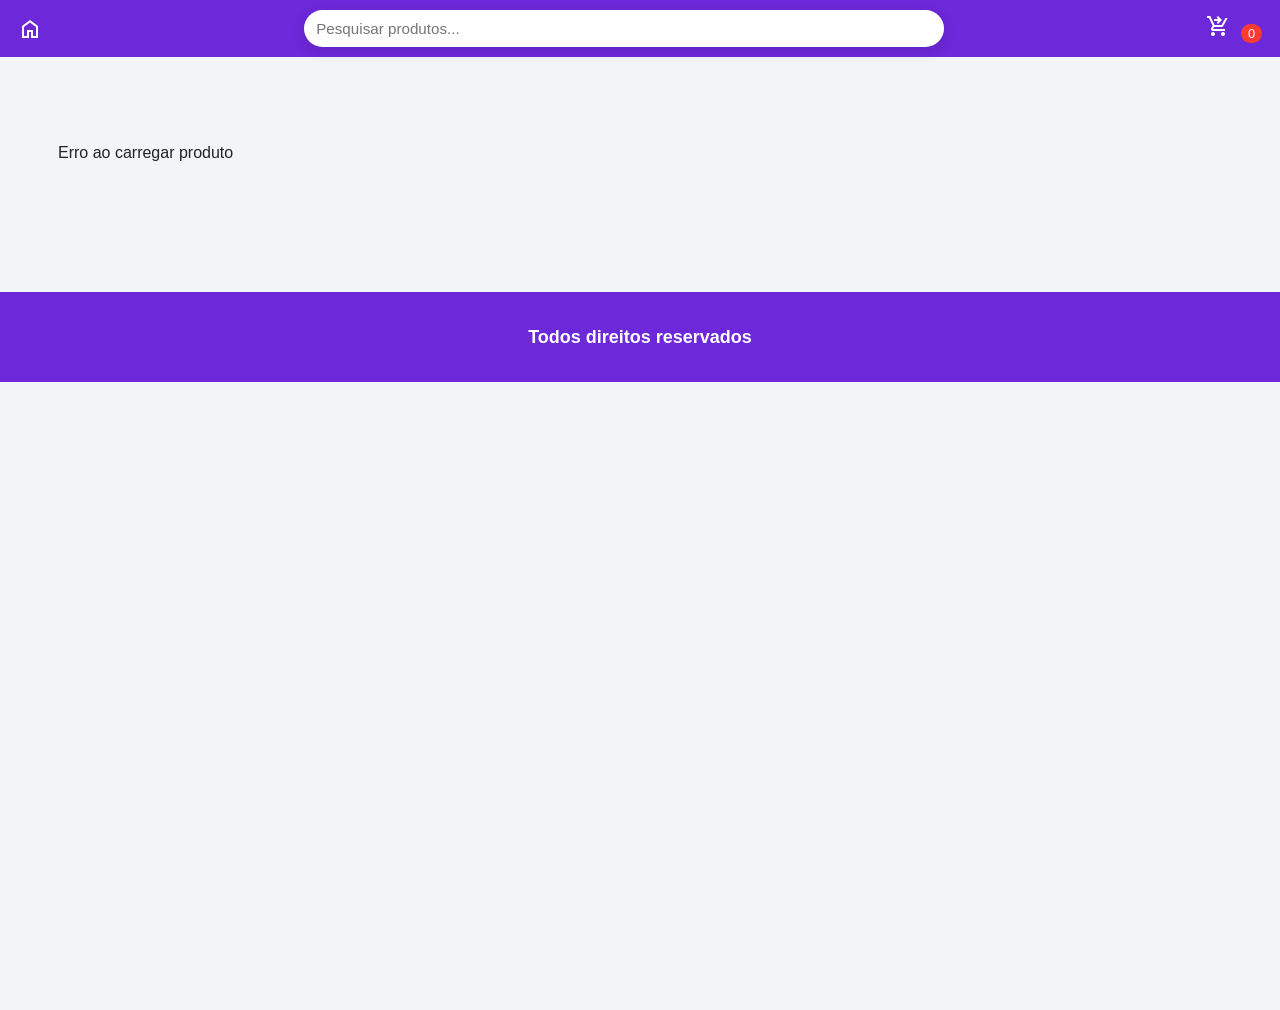
<file: index.html>
<!DOCTYPE html>
<html lang="pt-br">
<head>
    <meta charset="UTF-8">
    <meta name="viewport" content="width=device-width, initial-scale=1.0">
    <title>Ecommerce</title>
    <link rel="stylesheet" href="style.css">
    <link href="https://fonts.googleapis.com/css2?family=Material+Symbols+Outlined" rel="stylesheet" />
    
</head>
<body>
    <!-- estrutura do cabecalho -->
  <header class="header">
    <div class="header-left">
      <span class="material-symbols-outlined icon" aria-hidden="true">home</span>
    </div>

    <div class="header-center">
      <input id="search-input" type="search" placeholder="Pesquisar produtos..." aria-label="Pesquisar produtos" />
    </div>

    <div class="header-right">
      <div class="cart" id="cart" role="button" aria-label="Abrir carrinho">
        <span class="material-symbols-outlined icon">shopping_cart_checkout</span>
        <span id="cart-count" class="cart-badge" aria-hidden="true">0</span>
      </div>
    </div>
  </header>

    <!-- estrutura dos card 
    Ajuste 1: Remocao da classe card( coloquei dentro do js) 
    -->
    <main id="produto-card"></main>
    <!-- estrutura do rodape -->
     

    <div id="modal" class="modal" aria-hidden="true">
      <div class="modal-overlay" data-close="true"></div>
      <div class="modal-content" role="dialog" aria-modal="true" aria-labelledby="modal-title">
        <button class="modal-close" aria-label="Fechar">&times;</button>
        <h2 id="modal-title">Confirmar compra</h2>
        <p id="modal-desc"></p>
        <div class="modal-actions">
          <button id="confirm-buy" class="btn primary">Confirmar</button>
          <button id="cancel-buy" class="btn">Cancelar</button>
        </div>
      </div>
    </div>
    <footer class="footer">Todos direitos reservados</footer>
   
    <script src="script.js"></script>
    
</body>
</html>
</file>
<file: style.css>
*{
    box-sizing: border-box;
}
body{
  font-family: Arial, Helvetica, sans-serif;
  background: #f3f4f6; /* softer background */
  margin: 0;
  min-height: 100vh;
  color: #222;
}

.card{
  background: #fff;
  border-radius: 10px;
  box-shadow: 0 6px 20px rgba(16,24,40,0.08);
  padding: 12px;
  text-align: left;
  transition: transform 0.18s ease, box-shadow 0.18s ease;
  display: flex;
  flex-direction: column;
  gap: 8px;
}
.card:hover{
  transform: translateY(-6px);
  box-shadow: 0 12px 30px rgba(16,24,40,0.12);
}
.card:hover{
    transform: scale(1.02);
}
.card img{
  width: 100%;
  height: 180px;
  object-fit: cover;
  border-radius: 8px;
}
.card h2{
  font-size: 1.05rem;
  margin: 6px 0 0 0;
}
.card p{
  color: #555;
  font-size: 0.9rem;
  margin: 6px 0 0 0;
  line-height: 1.2;
  height: 42px;
  overflow: hidden;
  text-overflow: ellipsis;
}
.price{
  font-weight: bold;
  color: #7C3AED; /* purple */
  margin: 5px 0;
}
.rating{
    color: #F39C12;
    font-weight: bold;
}
.buy-btn{
  background: #7C3AED; /* purple */
  color: white;
  border: none;
  padding: 8px 12px;
  border-radius: 8px;
  cursor: pointer;
  font-size: 0.95rem;
  transition: background 0.14s;
}
.buy-btn:hover{
    background: #279155;
}
.btn-carrinho{
  background: #2563eb;
  color: white;
  border: none;
  padding: 8px 12px;
  border-radius: 8px;
  cursor: pointer;
  font-size: 0.95rem;
  transition: background 0.14s;
}
.btn-carrinho:hover{
    background: #13396b;
}
.header{
  display: flex;
  align-items: center;
  justify-content: space-between;
  width: 100%;
  background: #6D28D9; /* deep purple */
  padding: 10px 18px;
  position: fixed;
  top: 0;
  left: 0;
  z-index: 20;
  gap: 12px;
}
.header-graficos{
  display: flex;
  align-items: center;
  justify-content: center;
  width: 100%;
  background: #6D28D9; /* deep purple */
  padding: 10px 18px;
  position: relative;
  top: 0;
  left: 0;
  z-index: 20;
  gap: 12px;
}

.header-left, .header-center, .header-right{
  display: flex;
  align-items: center;
}
.header-center{
  flex: 1 1 480px;
  justify-content: center;
}
.header-center input{
  width: min(640px, 100%);
  padding: 10px 12px;
  border-radius: 999px;
  border: none;
  outline: none;
  font-size: 0.95rem;
  box-shadow: 0 4px 14px rgba(2,6,23,0.12);
}
.footer{
  text-align: center;
  line-height: 10vh;
  bottom: 0px;
  width: 100%;
  height: 10vh;
  background: #6D28D9;    
  color: white;
  font-size: 18px;
  font-weight: bold;
  position: relative;
}
.icon{
  display: inline-flex;
  font-size: 28px;
  color: #fff;
  cursor: pointer;
}

.cart-badge{
  display: inline-block;
  min-width: 20px;
  padding: 2px 7px;
  margin-left: 6px;
  background: #ff3b30;
  color: #fff;
  border-radius: 999px;
  font-size: 0.8rem;
  vertical-align: middle;
}

main#produto-card{
  max-width: 1200px;
  margin: 110px auto 96px; /* leave space for fixed header/footer */
  padding: 18px;
  display: grid;
  grid-template-columns: repeat(auto-fill, minmax(240px, 1fr));
  gap: 16px 18px;
}

.card .meta{
  display: flex;
  justify-content: space-between;
  align-items: center;
  gap: 8px;
}

.card .actions{
  display: flex;
  gap: 8px;
  justify-content: flex-end;
  margin-top: 6px;
}


main{
   padding-top: 75%;
}

.modal{
  position: fixed;
  inset: 0;
  display: flex;
  align-items: center;
  justify-content: center;
  opacity: 0;
  pointer-events: none;
  transition: opacity 250ms ease;
  z-index: 9999;
}
.modal.show{
  opacity: 1;
  pointer-events: auto;
}
.modal-overlay{
  position: absolute;
  inset: 0;
  background: rgba(0,0,0,0.45);
}
.modal-content{
  position: relative;
  background: #fff;
  padding: 20px;
  width: min(520px, 92%);
  border-radius: 8px;
  box-shadow: 0 12px 40px rgba(0,0,0,0.35);
  transform: translateY(-10px);
  transition: transform 250ms ease;
}
.modal.show .modal-content{
  transform: translateY(0);
}
.modal-close{
  position: absolute;
  right: 8px;
  top: 6px;
  background: transparent;
  border: none;
  font-size: 1.4rem;
  cursor: pointer;
}
.modal-actions{
  display: flex;
  gap: 8px;
  justify-content: flex-end;
  margin-top: 16px;
}
.btn{
  padding: 8px 12px;
  border-radius: 6px;
  border: 1px solid #ccc;
  background: #f5f5f5;
  cursor: pointer;
}
.btn.primary{
  background: #1e90ff;
  color: white;
  border-color: #1e90ff;
}

.grafico{
 
  bottom: 0px;
 
   
  color: white;
  font-size: 18px;
  font-weight: bold;  

}
h1{
  text-align: center;
  color: rgb(0, 0, 0);
}
h2{
  text-align: center;
  color: rgb(0, 0, 0);
}
.footer-compra{
  text-align: center;
  line-height: 10vh;
  bottom: 0px;
  width: 100%;
  height: 10vh;
  background: #6D28D9;    
  color: white;
  font-size: 18px;
  font-weight: bold;
  position: relative;
}
#voltar-btn{
  background: #2563eb;
  color: white;
  border: none;
  padding: 8px 12px;
  border-radius: 8px;
  cursor: pointer;
  font-size: 0.95rem;
  transition: background 0.14s;
}
#voltar-btn:hover{
    background: #279155;
}
#encerrar-btn{
  background: #7C3AED; /* purple */
  color: white;
  border: none;
  padding: 8px 12px;
  border-radius: 8px;
  cursor: pointer;
  font-size: 0.95rem;
  transition: background 0.14s;
}
#encerrar-btn:hover{
    background: #279155;
}
.btn-grafic{
  background: #2563eb;
  color: white;
  border: none;
  padding: 8px 12px;
  border-radius: 8px;
  cursor: pointer;
  font-size: 0.95rem;
  transition: background 0.14s;
}
.btn-grafic:hover{
    background: #13396b;
}
</file>
